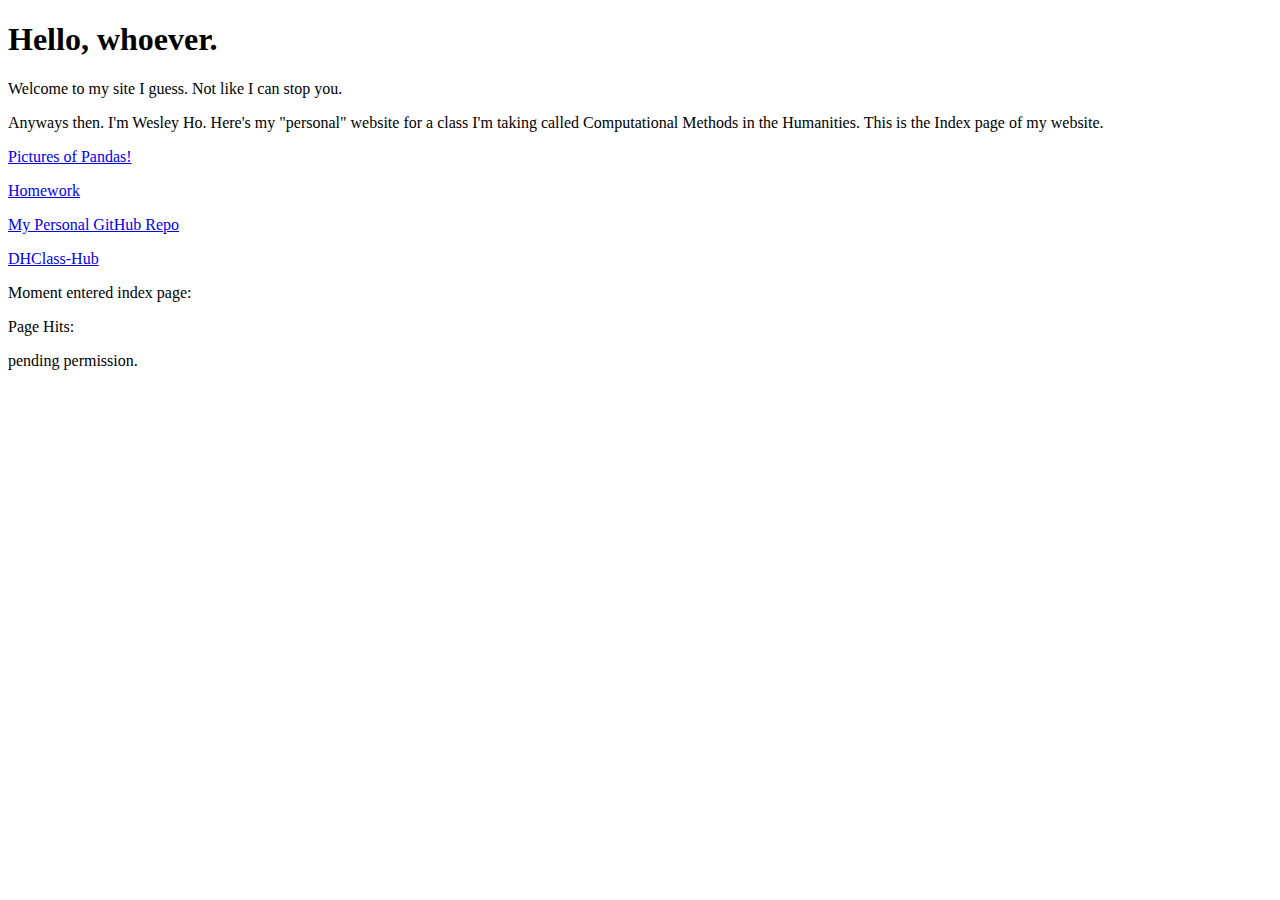
<file: Website/index.html>
<!DOCTYPE html>
<html xmlns="http://www.w3.org/1999/xhtml">
	<head>
		<title>weh56</title>
		<meta charset="UTF-8" />
		<meta name="Wesley Ho" content="Index page (Home page?)" />
		<!--#include virtual="icon.html" -->
	</head>
	<!-- Excuse you. Who are you? Why are you looking through my code?? -->
	<!-- Stop. Unless you're Professor Bondar, a TA or a future student I guess.... -->
	<body>
		<h1>Hello, whoever.</h1>
		<p style="background-color:rgb(255, 255, 255)">Welcome to my site I guess. Not like I can
			stop you.</p>
		<p> Anyways then. I'm Wesley Ho. Here's my "personal" website for a class I'm taking called
			Computational Methods in the Humanities. This is the Index page of my website.</p>
		<p><a href="pandas.html">Pictures of Pandas!</a></p>
		<p><a href="homework/homeworkList.html">Homework</a></p>
		<p>
			<a href="https://github.com/Blangzo/wes_repo">My Personal GitHub Repo</a></p>
		<p><a href="https://github.com/ebeshero/DHClass-Hub">DHClass-Hub</a></p>
		<p> Moment entered index page: </p>
		<!--#echo var="DATE_LOCAL" -->
		<p>Page Hits:</p><p>pending permission.</p>
		<!-- hitwebcounter Code START -->
		<!-- <a href="http://www.hitwebcounter.com" target="_blank"> -->
		<!-- <img src="http://hitwebcounter.com/counter/counter.php?page=6785074&style=0038&nbdigits=5&type=page&initCount=0" title="" Alt=""   border="0" >
		</a>-->
		<!-- hitwebcounter.com -->
	</body>
</html>
</file>
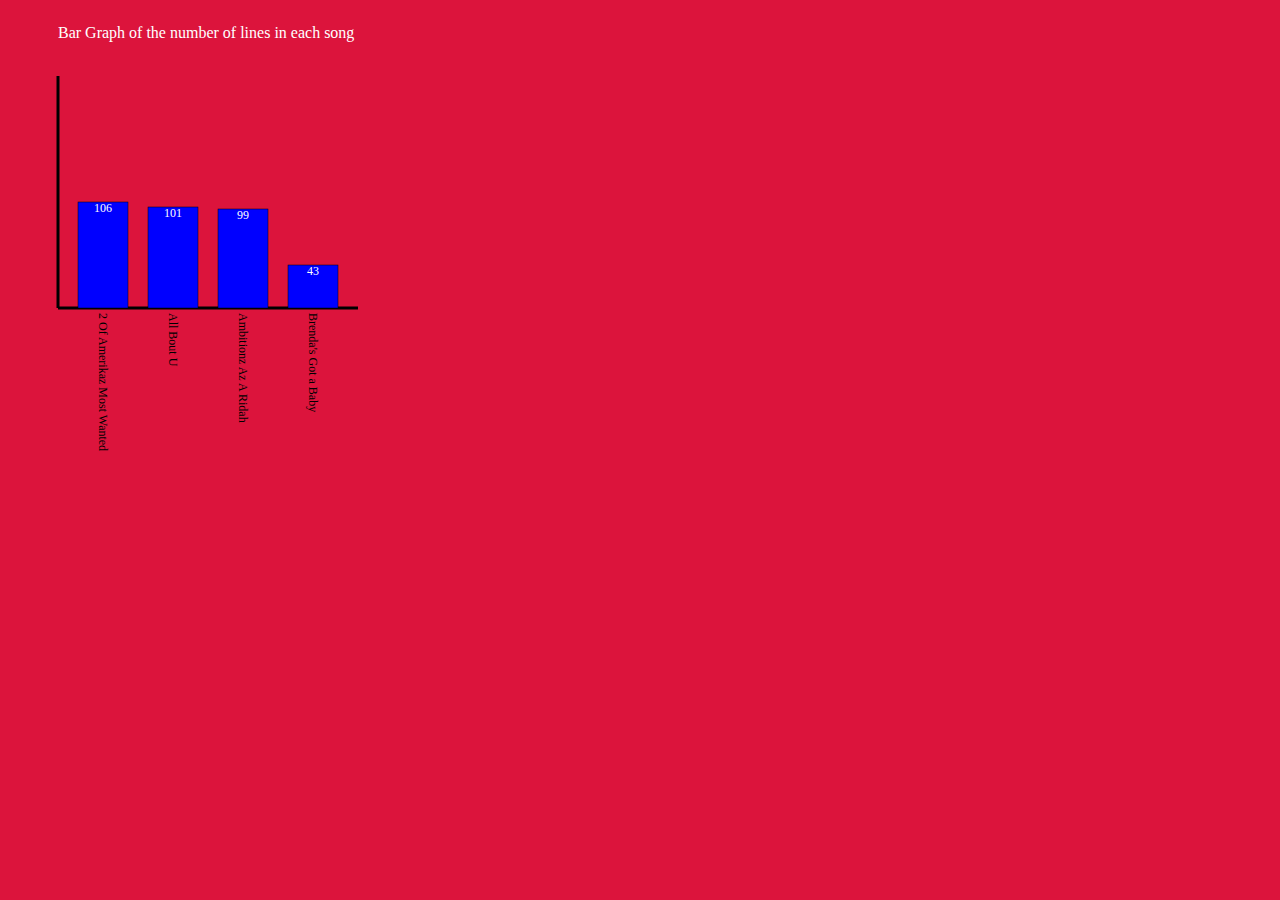
<file: svg exercise 4/TupacToSVGBarGraph.html>
<?xml version="1.0" encoding="UTF-8"?>
<html xmlns="http://www.w3.org/2000/svg">
   <head>
      <link rel="stylesheet" type="text/css" href="TupacToSVGBarGraph.css"/>
   </head>
   <body>
      <svg width="500" height="500" viewBox="0 0 500 500">
         <g transform="translate(50 300)">
            <text x="0" y="-270" fill="white">Bar Graph of the number of lines in each song</text>
            <line x1="0"
                  y1="0"
                  x2="300"
                  y2="0"
                  stroke-width="3"
                  stroke="black"/>
            <line x1="0"
                  y1="0"
                  x2="0"
                  y2="-232"
                  stroke-width="3"
                  stroke="black"/>
            <text x="45"
                  y="5"
                  text-anchor="start"
                  style="writing-mode: tb;"
                  font-size="12px">2 Of Amerikaz Most Wanted</text>
            <rect x="20"
                  y="-106"
                  stroke="black"
                  stroke-width=".5"
                  fill="blue"
                  width="50"
                  height="106"/>
            <text x="45"
                  y="-96"
                  text-anchor="middle"
                  font-size="12px"
                  fill="white">106</text>
            <text x="115"
                  y="5"
                  text-anchor="start"
                  style="writing-mode: tb;"
                  font-size="12px">All Bout U</text>
            <rect x="90"
                  y="-101"
                  stroke="black"
                  stroke-width=".5"
                  fill="blue"
                  width="50"
                  height="101"/>
            <text x="115"
                  y="-91"
                  text-anchor="middle"
                  font-size="12px"
                  fill="white">101</text>
            <text x="185"
                  y="5"
                  text-anchor="start"
                  style="writing-mode: tb;"
                  font-size="12px">Ambitionz Az A Ridah</text>
            <rect x="160"
                  y="-99"
                  stroke="black"
                  stroke-width=".5"
                  fill="blue"
                  width="50"
                  height="99"/>
            <text x="185"
                  y="-89"
                  text-anchor="middle"
                  font-size="12px"
                  fill="white">99</text>
            <text x="255"
                  y="5"
                  text-anchor="start"
                  style="writing-mode: tb;"
                  font-size="12px">Brenda's Got a Baby</text>
            <rect x="230"
                  y="-43"
                  stroke="black"
                  stroke-width=".5"
                  fill="blue"
                  width="50"
                  height="43"/>
            <text x="255"
                  y="-33"
                  text-anchor="middle"
                  font-size="12px"
                  fill="white">43</text>
         </g>
      </svg>
   </body>
</html>
</file>
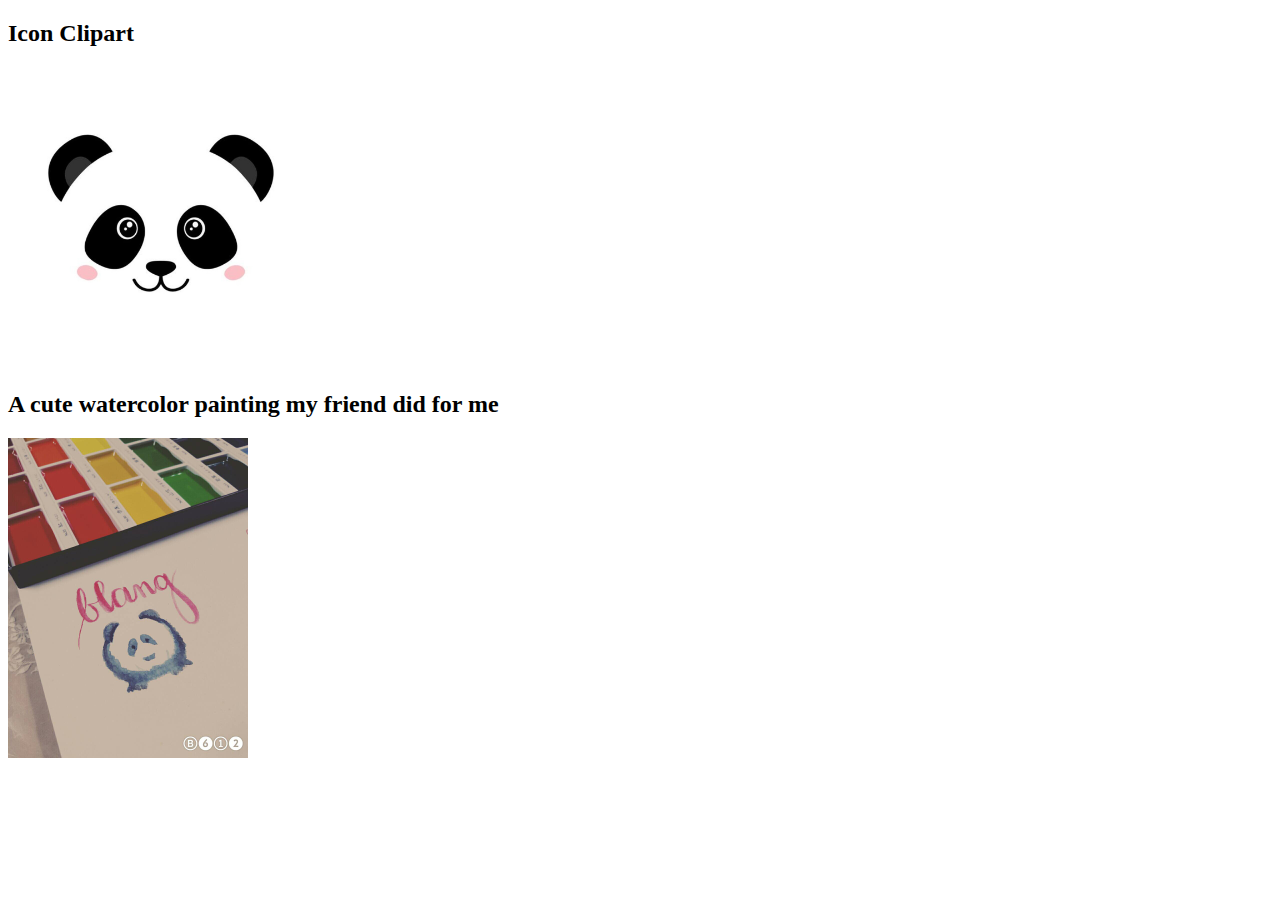
<file: Website/pandas.html>
<!DOCTYPE html>
<html xmlns="http://www.w3.org/1999/xhtml">
	<head>
		<title>Pandas!!</title>
		<meta charset="UTF-8" />
		<meta name="viewport" content="width=device-width, initial-scale=1.0" />
		<link rel="stylesheet" type="text/css" href="panda.css"/>
		<!--#include virtual="icon.html" -->
	</head>
	<body>
		<h2>Icon Clipart</h2>
		<img src="cute clipart.jpg" alt="Cute Clipart" style="width:300px;heigh:300px;"></img>
		<h2>A cute watercolor painting my friend did for me</h2>
		<img src="blang panda.jpg" alt="Panda Watercolor Painting"
		     style="width:240px;height:320px;"></img>
		<p></p>
		<!--#include virtual="indexButton.html" -->
	</body>
</html>
</file>
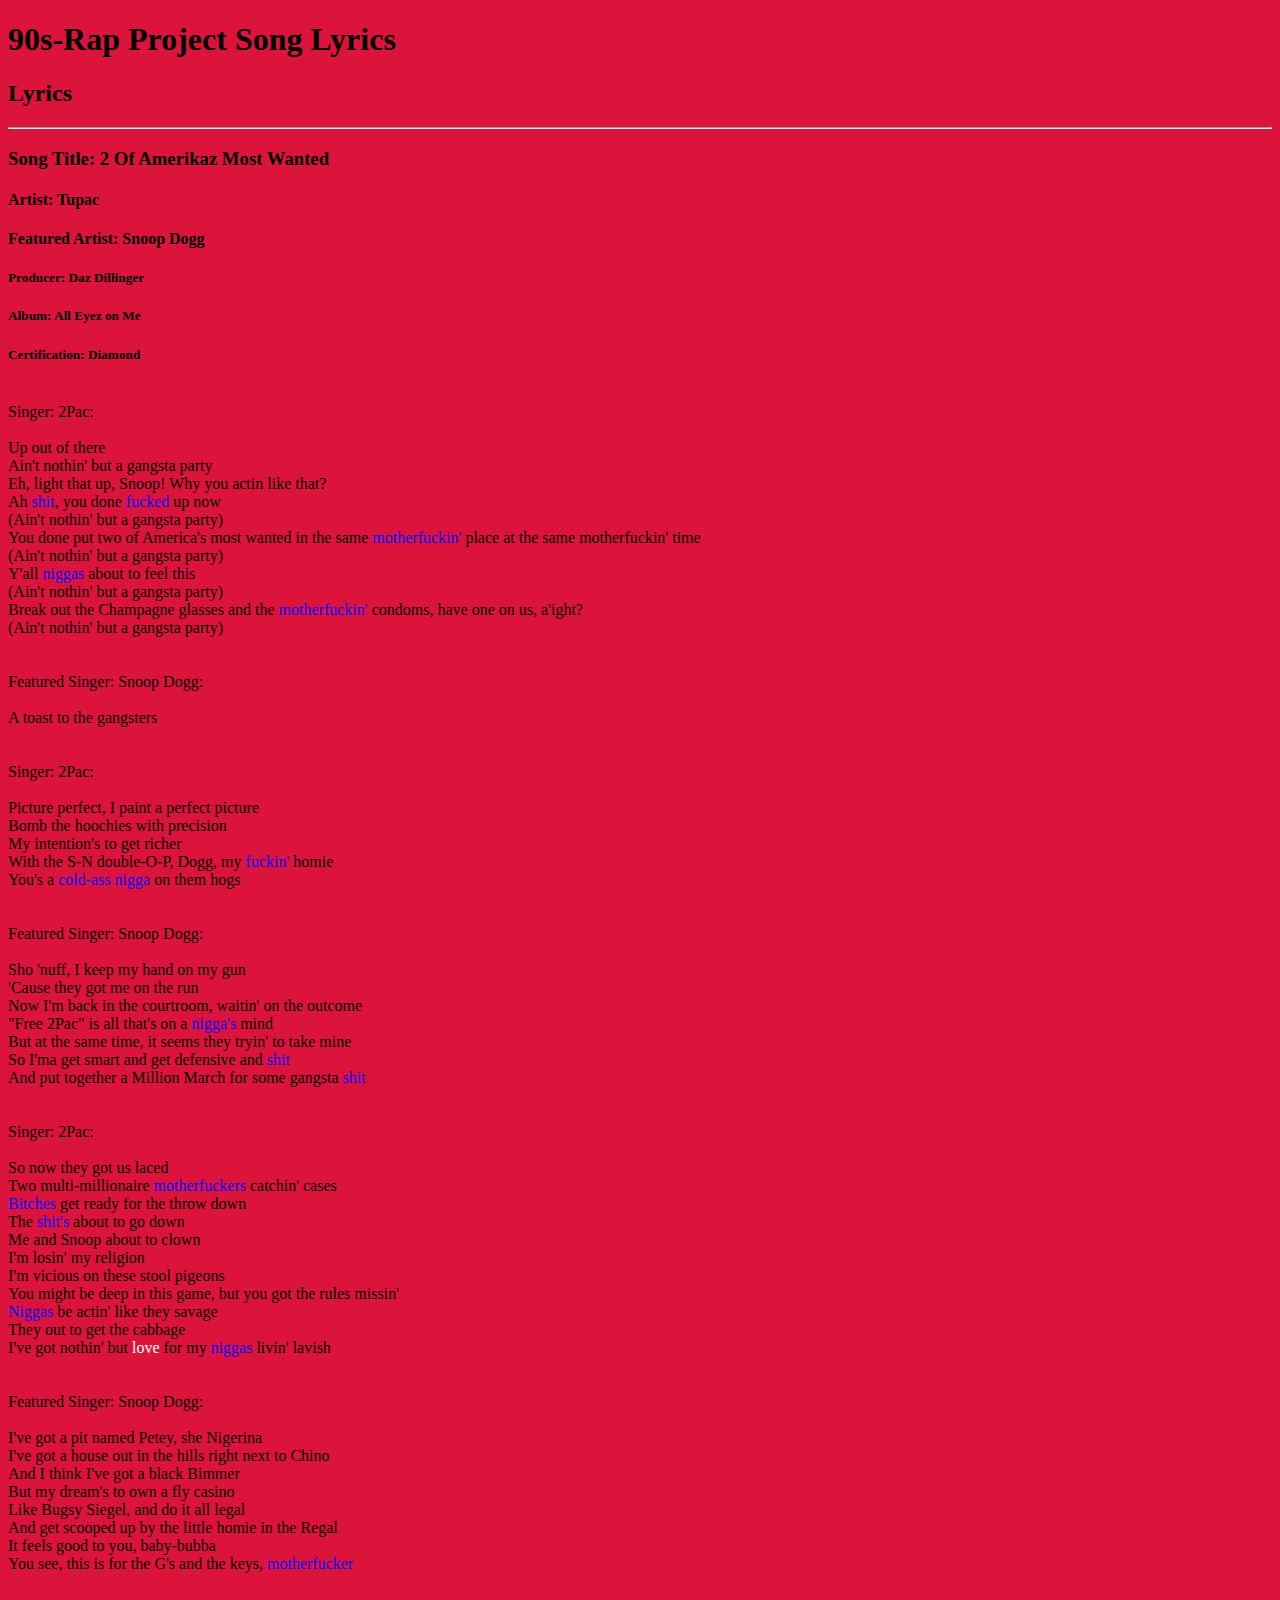
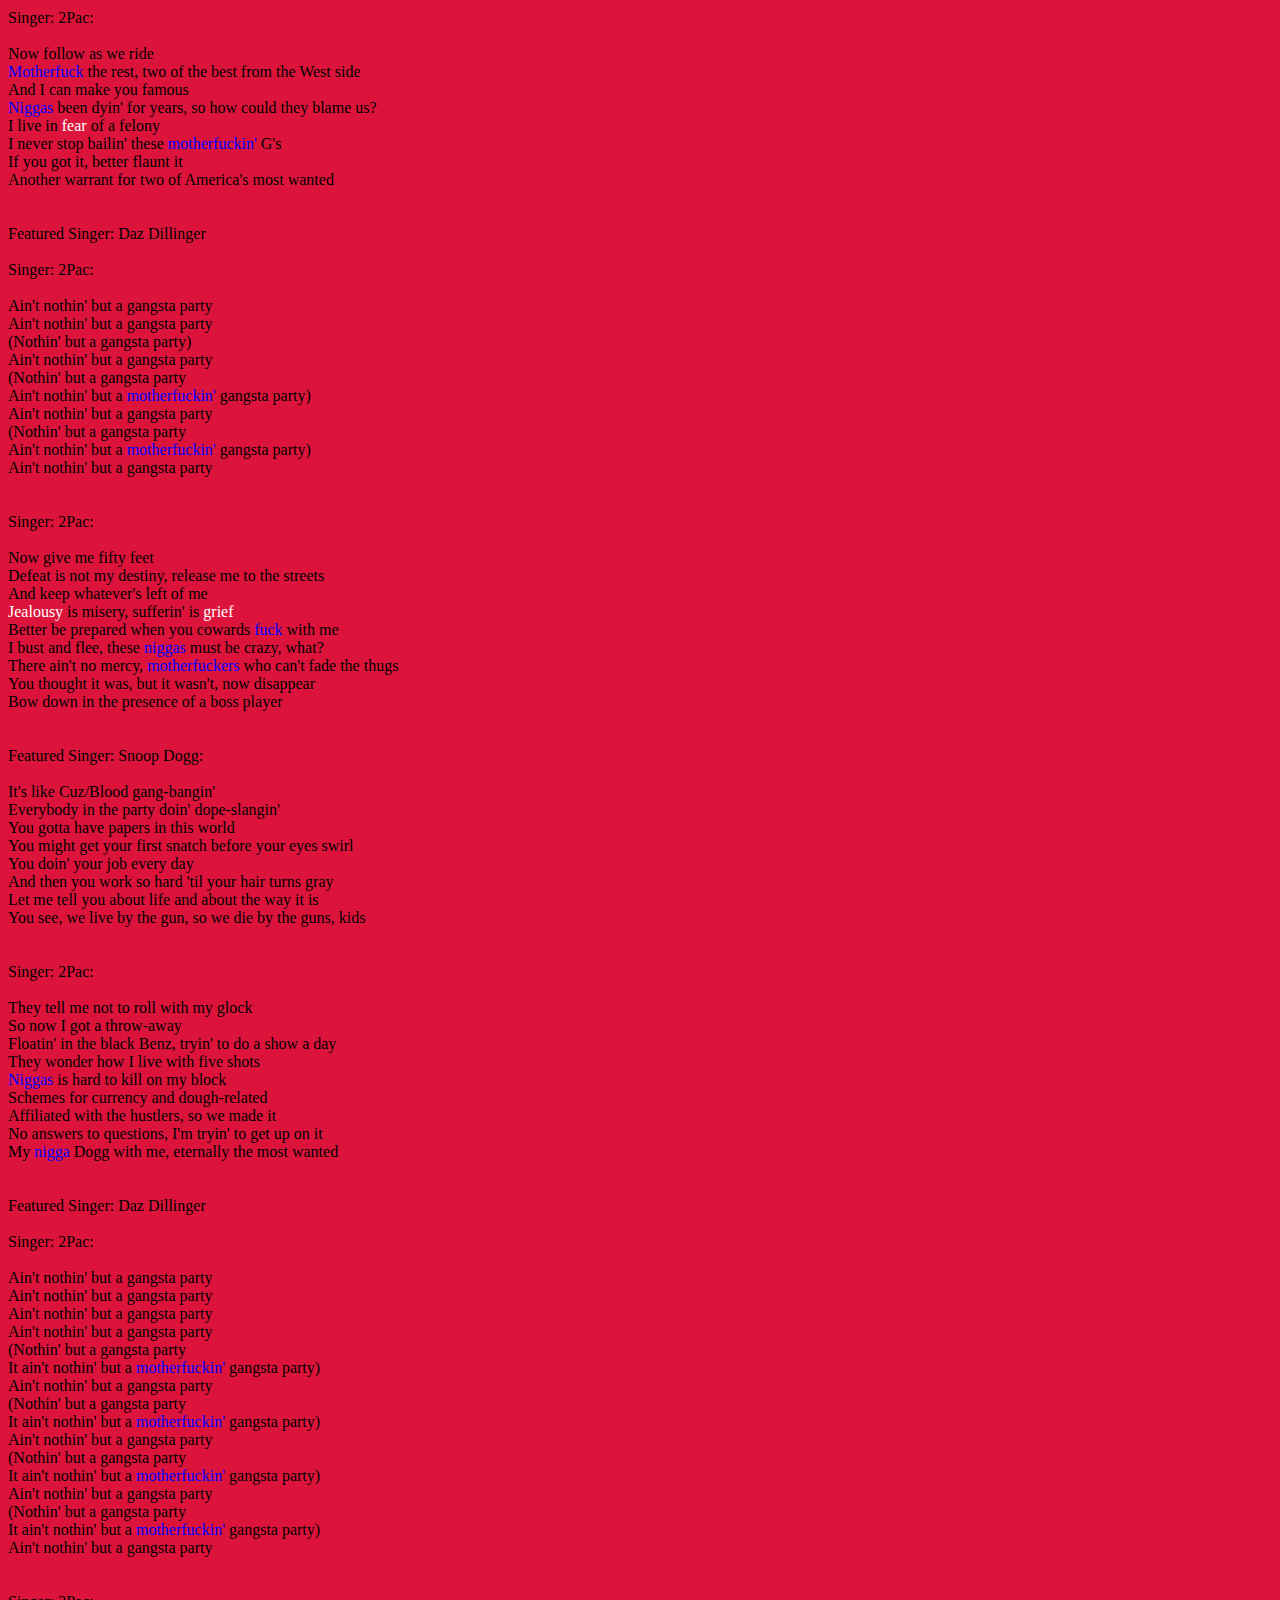
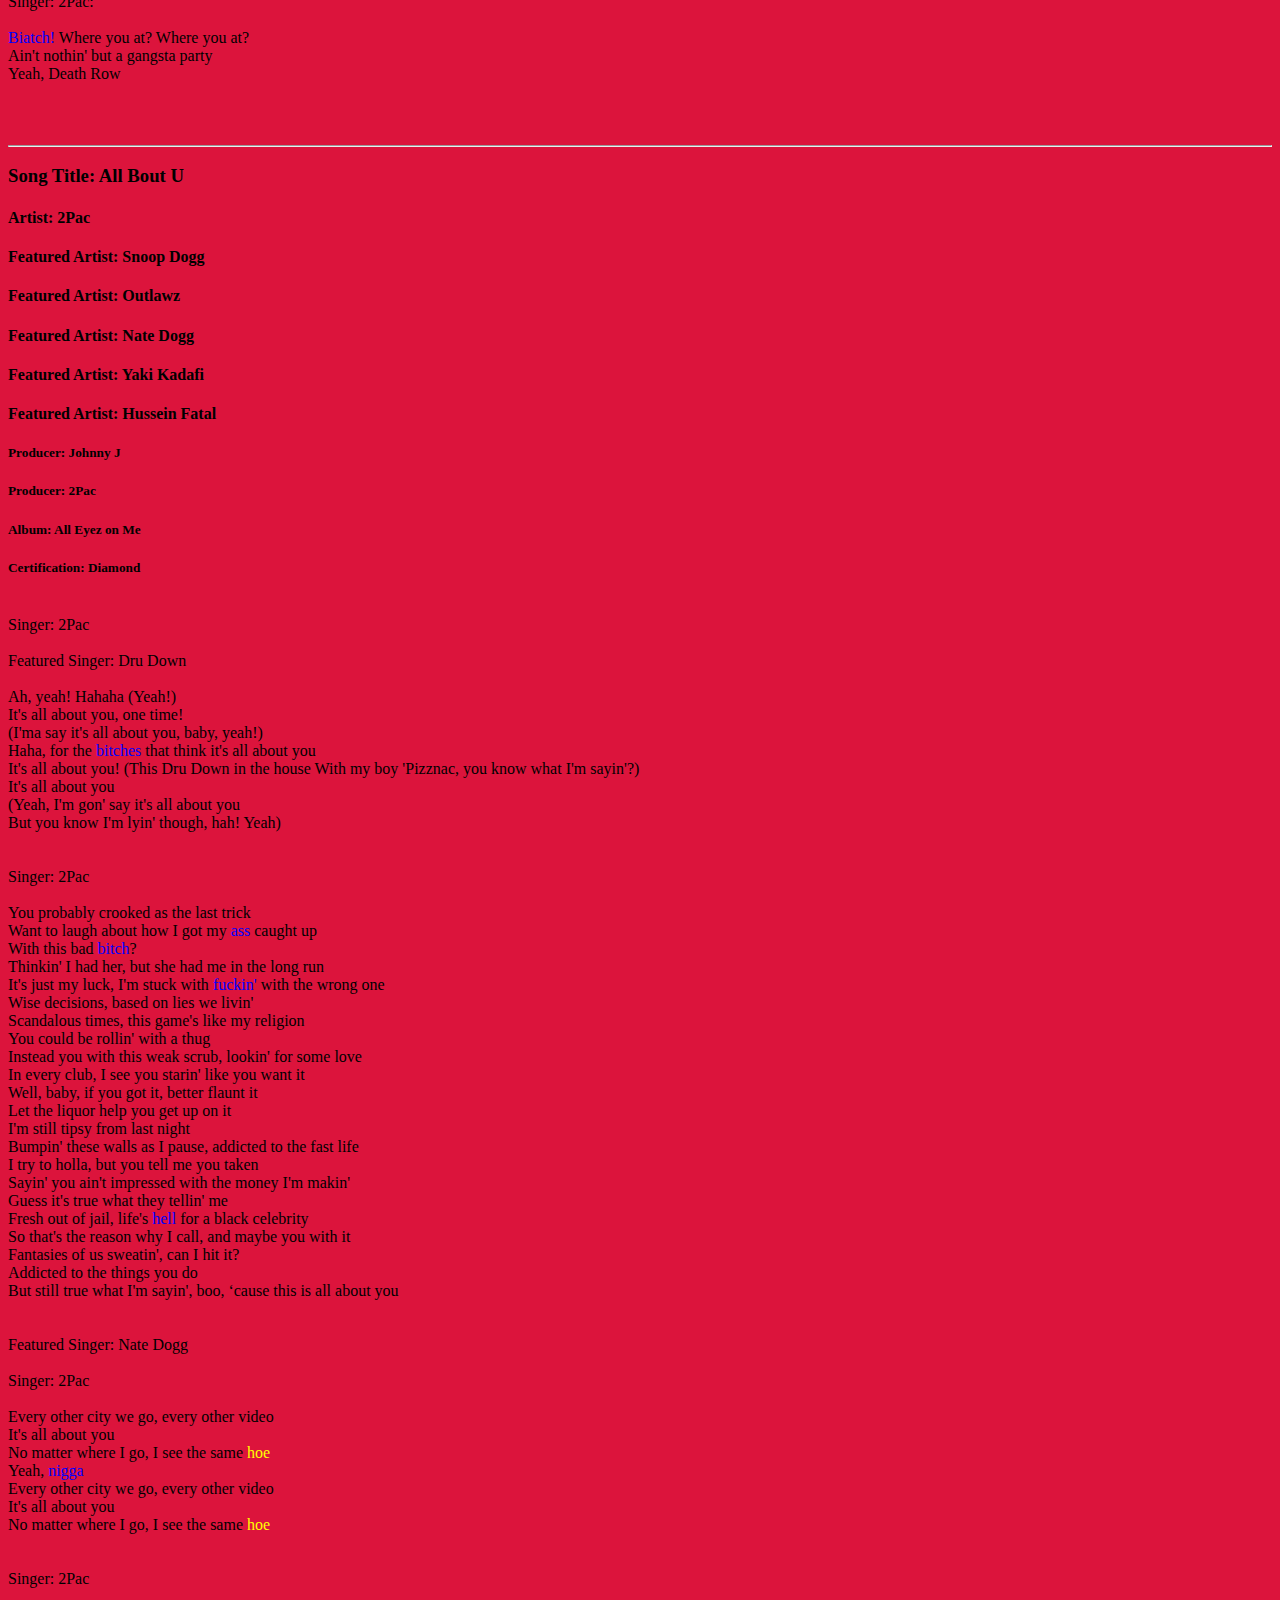
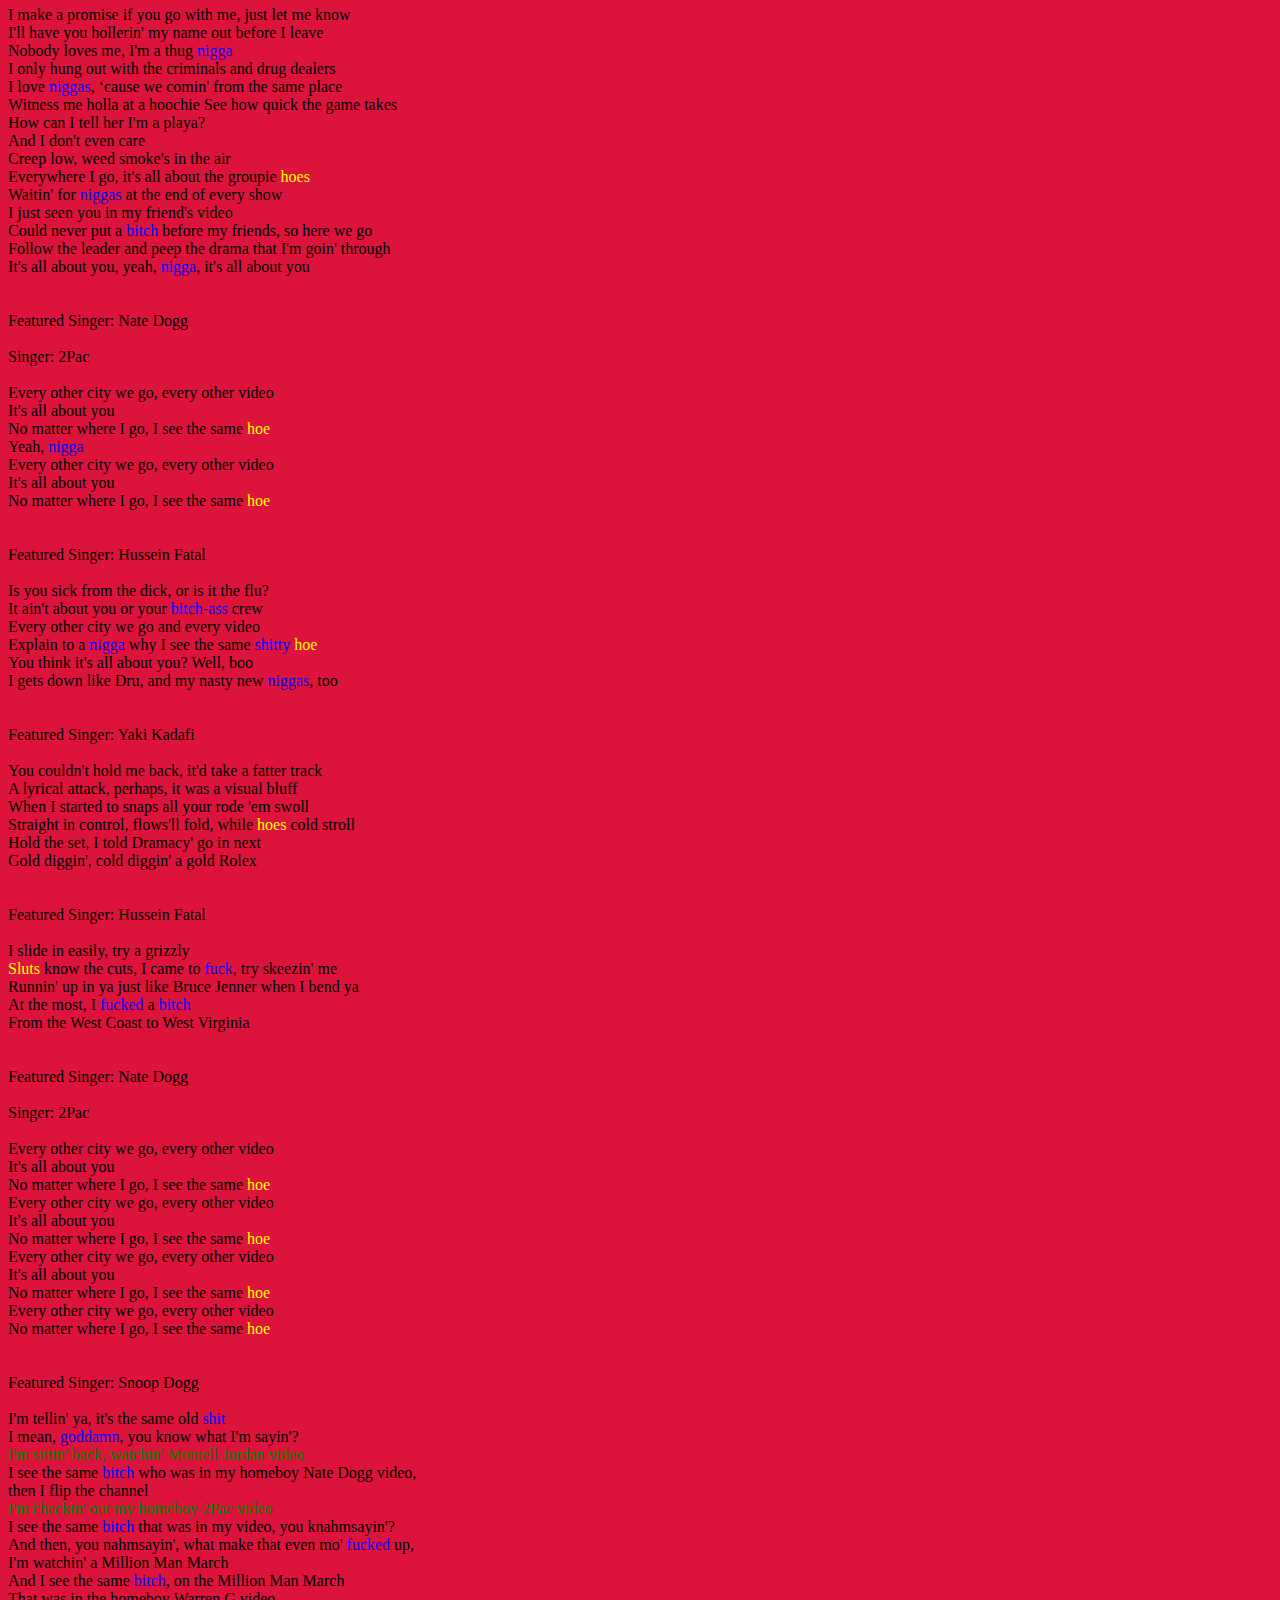
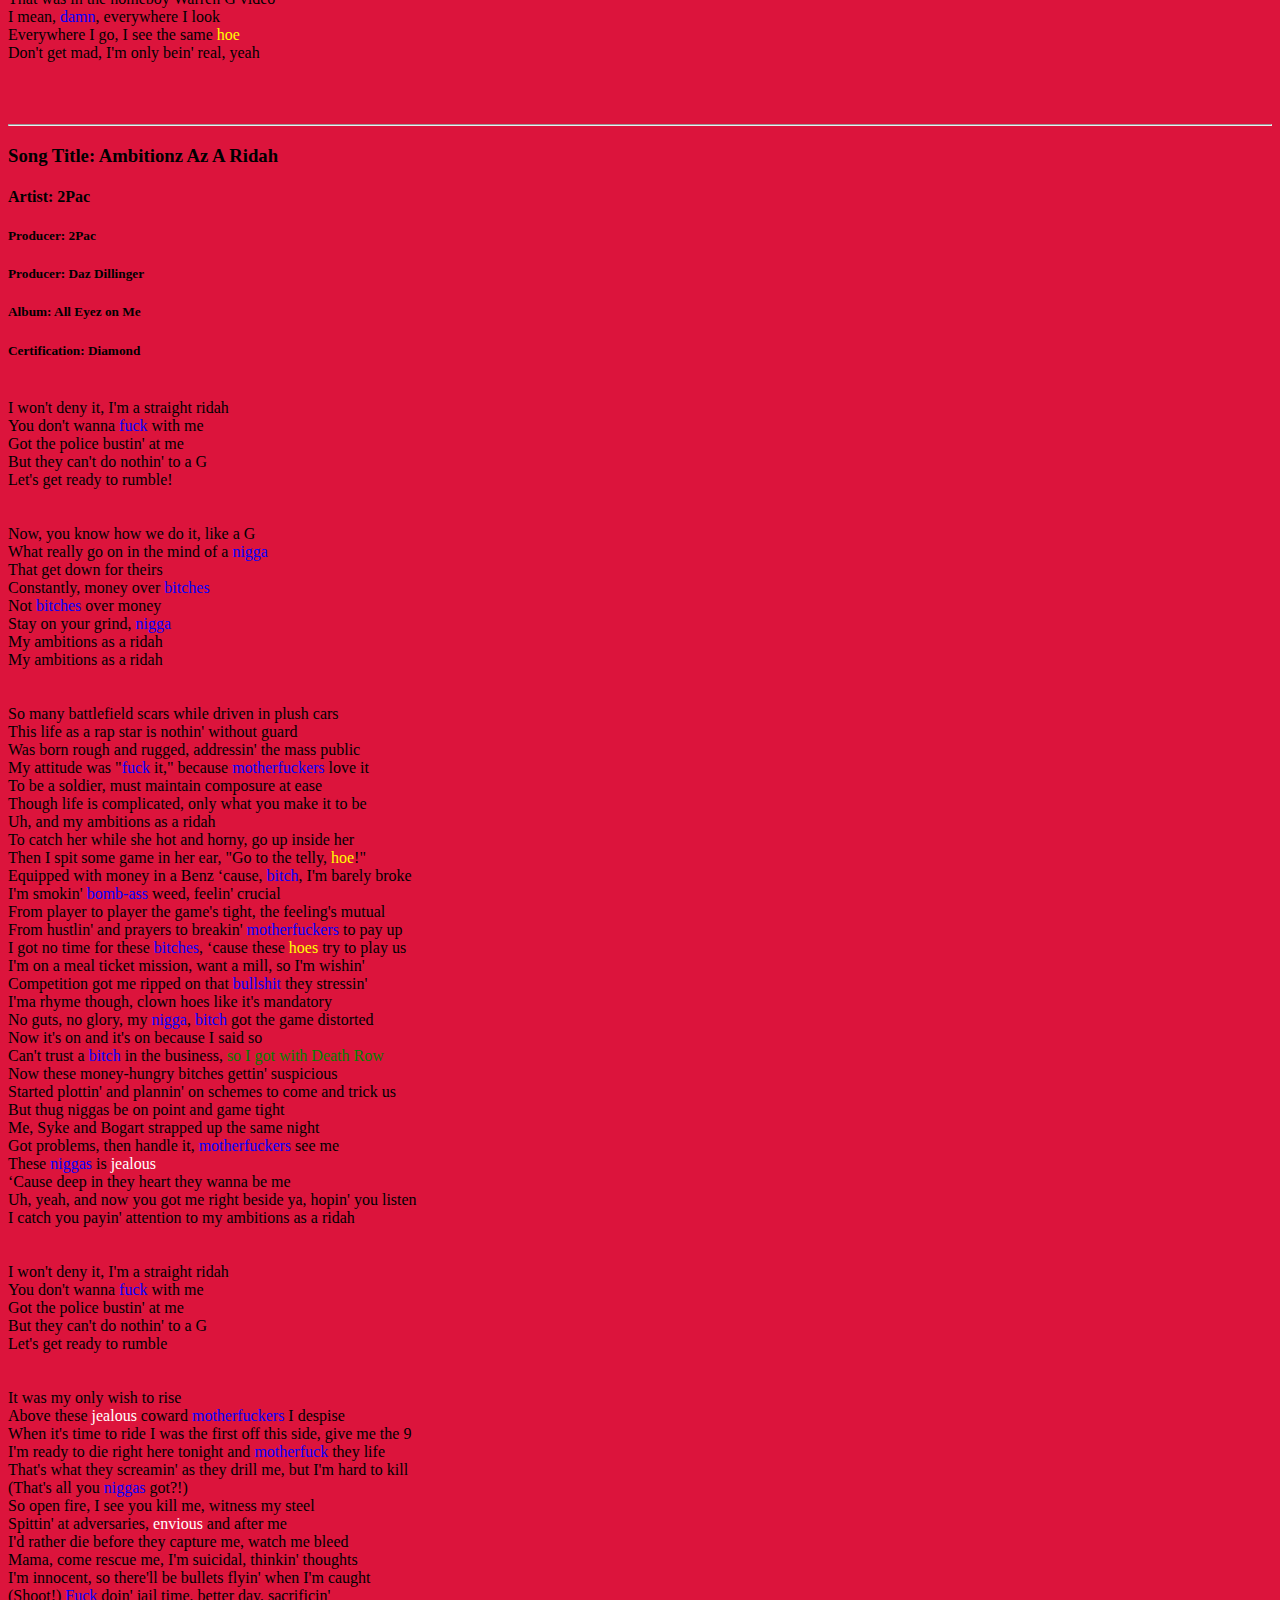
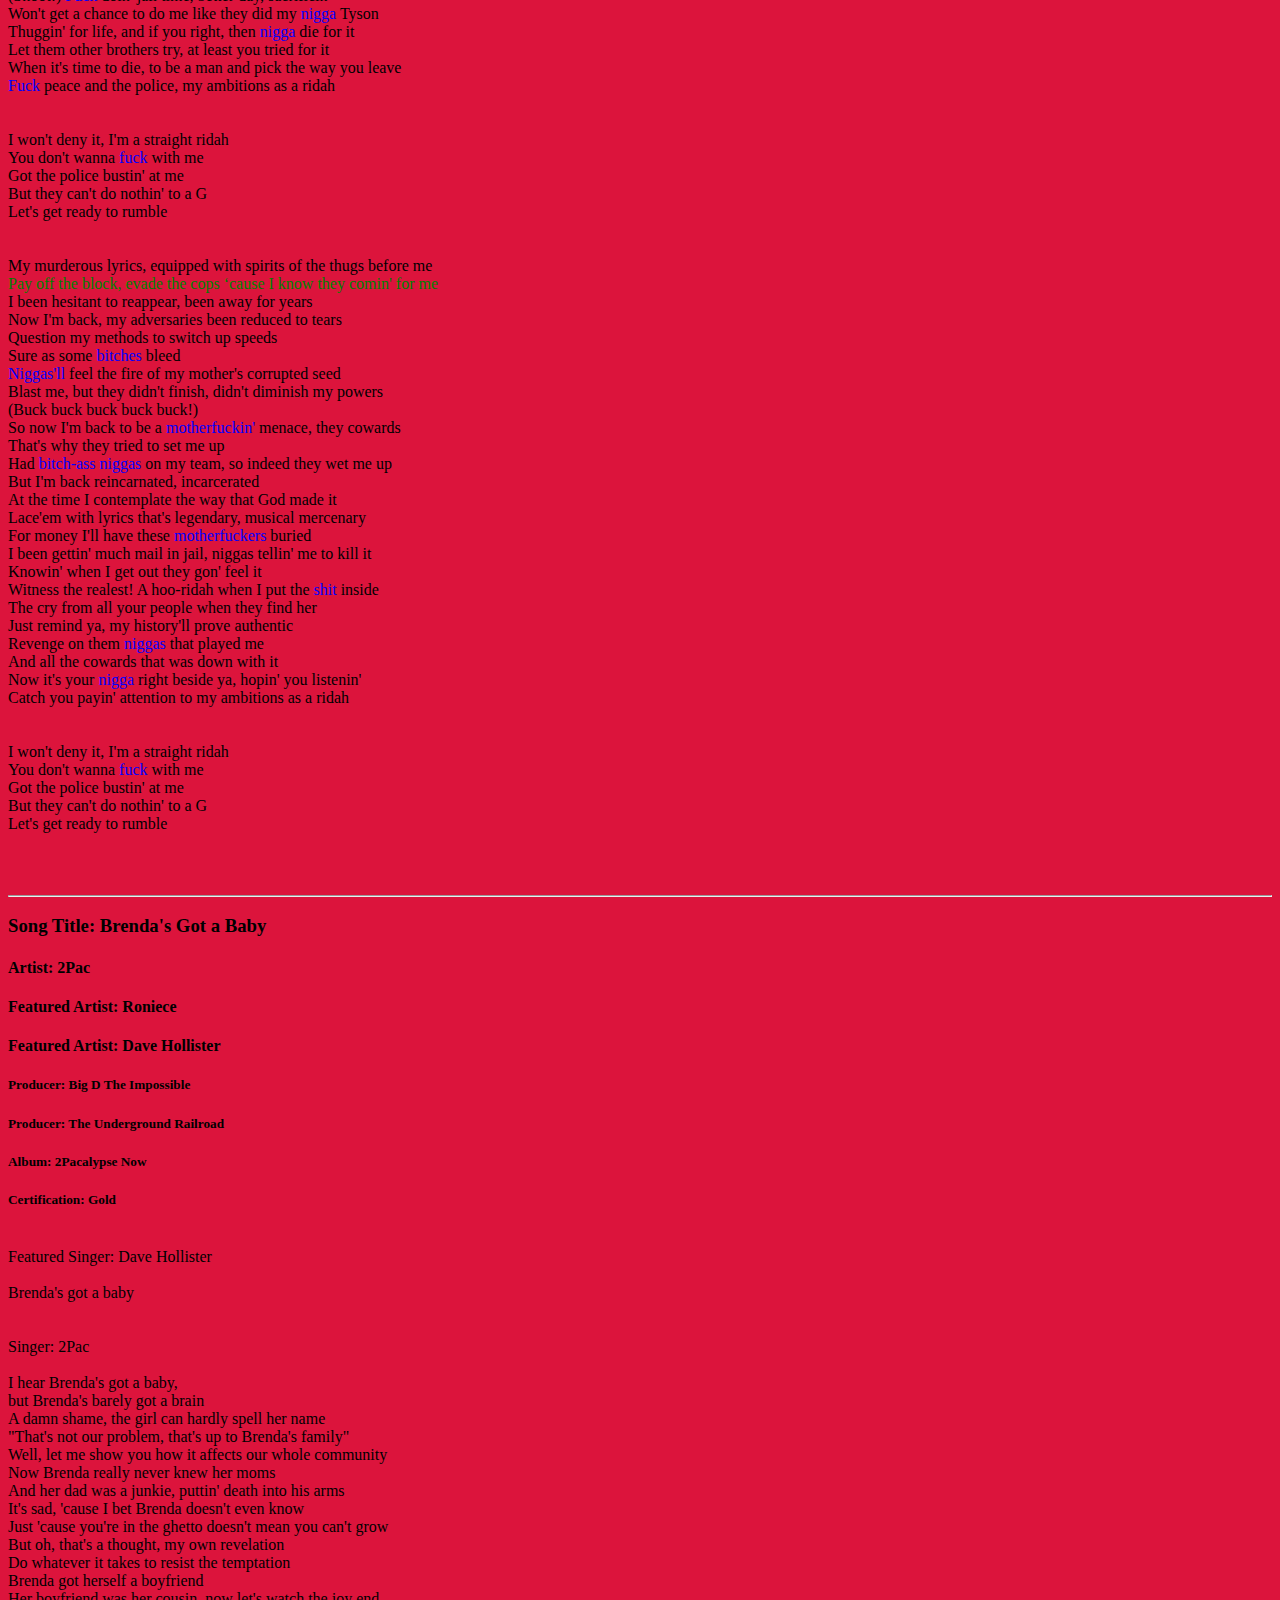
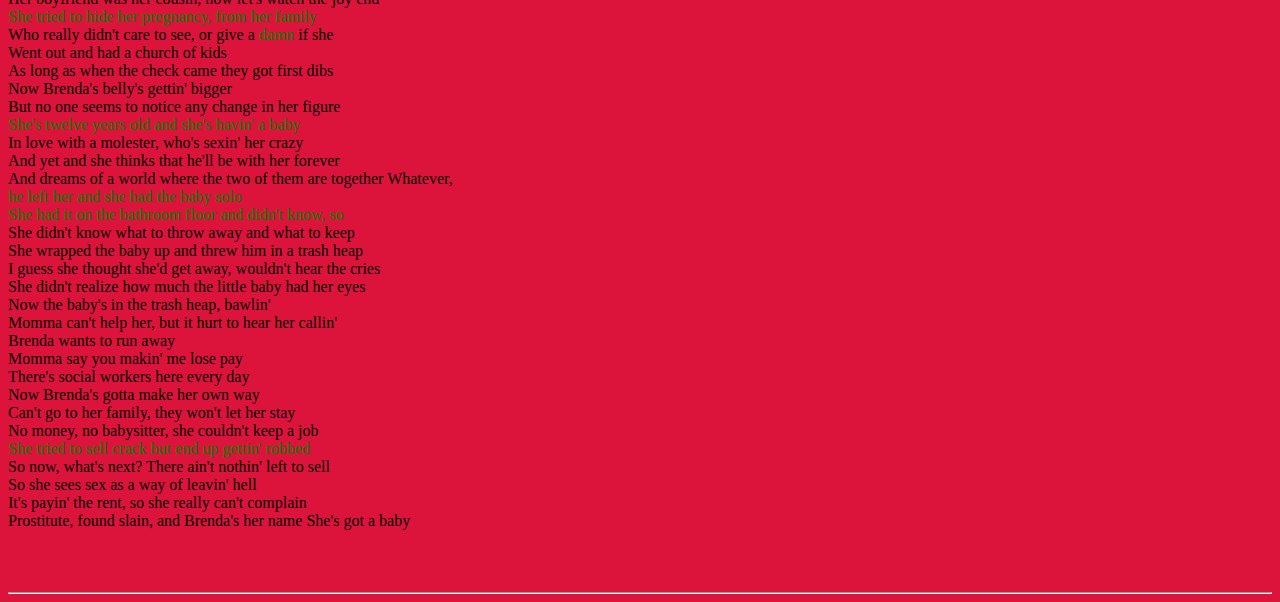
<file: XSLT7/Ho_11-3_XSLT7.html>
<!DOCTYPE html
  SYSTEM "about:legacy-compat">
<html xmlns="http://www.w3.org/1999/xhtml">
   <link rel="stylesheet" type="text/css" href="Ho_11-3_XSLT7.css" />
   <head>
      <meta http-equiv="Content-Type" content="text/html; charset=utf-8" />
      <title>90s-Rap Project Song Lyrics</title>
   </head>
   <body>
      <h1>90s-Rap Project Song Lyrics</h1>
      <h2>Lyrics</h2>
      <hr />
      <div id="main">
         <h3>Song Title: 2 Of Amerikaz Most Wanted</h3>
         <h4>Artist: Tupac</h4>
         <h4>Featured Artist: Snoop Dogg</h4>
         <h5>Producer: Daz Dillinger</h5>
         <h5>Album: All Eyez on Me</h5>
         <h5>Certification: Diamond</h5><br />Singer: 2Pac:<br /><br />Up out of there<br />Ain't nothin' but a gangsta party<br />Eh, light that up, Snoop! Why you actin like that?<br />Ah <span class="profanity">shit</span>, you done <span class="profanity">fucked</span> up now<br />(Ain't nothin' but a gangsta party)<br />You done put two of America's most wanted in the same <span class="profanity">motherfuckin'</span> place at the same motherfuckin' time<br />(Ain't nothin' but a gangsta party)<br />Y'all <span class="profanity">niggas</span> about to feel this<br />(Ain't nothin' but a gangsta party)<br />Break out the Champagne glasses and the <span class="profanity">motherfuckin'</span> condoms, have one on us, a'ight?<br />(Ain't nothin' but a gangsta party)<br /><br /><br />Featured Singer: Snoop Dogg:<br /><br /> A toast to the gangsters<br /><br /><br />Singer: 2Pac:<br /><br />Picture perfect, I paint a perfect picture<br />Bomb the hoochies with precision<br />My intention's to get richer<br />With the S-N double-O-P, Dogg, my <span class="profanity">fuckin'</span>
         homie<br />You's a <span class="profanity">cold-ass nigga</span> on them hogs<br /><br /><br />Featured Singer: Snoop Dogg:<br /><br />Sho 'nuff, I keep my hand on my gun<br />'Cause they got me on the run<br />Now I'm back in the courtroom, waitin' on the outcome<br />"Free 2Pac" is all that's on a <span class="profanity">nigga's</span>
         mind<br />But at the same time, it seems they tryin' to take mine<br />So I'ma get smart and get defensive and <span class="profanity">shit</span><br />And put together a Million March for some gangsta <span class="profanity">shit</span><br /><br /><br />Singer: 2Pac:<br /><br />So now they got us laced<br />Two multi-millionaire <span class="profanity">motherfuckers</span> catchin'
         cases<br /><span class="profanity">Bitches</span> get ready for the throw down<br />The <span class="profanity">shit's</span> about to go down<br />Me and Snoop about to clown<br />I'm losin' my religion<br />I'm vicious on these stool pigeons<br />You might be deep in this game, but you got the rules missin'<br /><span class="profanity">Niggas</span> be actin' like they savage<br />They out to get the cabbage<br />I've got nothin' but <span class="emotion">love</span> for my <span class="profanity">niggas</span> livin' lavish<br /><br /><br />Featured Singer: Snoop Dogg:<br /><br />I've got a pit named Petey, she Nigerina<br />I've got a house out in the hills right next to Chino<br />And I think I've got a black Bimmer <br />But my dream's to own a fly casino<br />Like Bugsy Siegel, and do it all legal<br />And get scooped up by the little homie in the Regal<br />It feels good to you, baby-bubba<br />You see, this is for the G's and the keys, <span class="profanity">motherfucker</span><br /><br /><br />Singer: 2Pac:<br /><br />Now follow as we ride<br /><span class="profanity">Motherfuck</span> the rest, two of the best from the
         West side<br />And I can make you famous<br /><span class="profanity">Niggas</span> been dyin' for years, so how could they
         blame us?<br />I live in <span class="emotion">fear</span> of a felony<br />I never stop bailin' these <span class="profanity">motherfuckin'</span>
         G's<br />If you got it, better flaunt it<br />Another warrant for two of America's most wanted<br /><br /><br />Featured Singer: Daz Dillinger<br /><br />Singer: 2Pac:<br /><br />Ain't nothin' but a gangsta party<br />Ain't nothin' but a gangsta party<br />(Nothin' but a gangsta party)<br />Ain't nothin' but a gangsta party<br />(Nothin' but a gangsta party<br />Ain't nothin' but a <span class="profanity">motherfuckin'</span> gangsta
         party)<br />Ain't nothin' but a gangsta party<br />(Nothin' but a gangsta party<br />Ain't nothin' but a <span class="profanity">motherfuckin'</span> gangsta
         party)<br />Ain't nothin' but a gangsta party<br /><br /><br />Singer: 2Pac:<br /><br />Now give me fifty feet<br />Defeat is not my destiny, release me to the streets<br />And keep whatever's left of me<br /><span class="emotion">Jealousy</span> is misery, sufferin' is <span class="emotion">grief</span><br />Better be prepared when you cowards <span class="profanity">fuck</span> with
         me<br />I bust and flee, these <span class="profanity">niggas</span> must be crazy,
         what?<br />There ain't no mercy, <span class="profanity">motherfuckers</span> who can't
         fade the thugs<br />You thought it was, but it wasn't, now disappear<br />Bow down in the presence of a boss player<br /><br /><br />Featured Singer: Snoop Dogg:<br /><br />It's like Cuz/Blood gang-bangin'<br />Everybody in the party doin' dope-slangin'<br />You gotta have papers in this world<br />You might get your first snatch before your eyes swirl<br />You doin' your job every day<br />And then you work so hard 'til your hair turns gray<br />Let me tell you about life and about the way it is<br />You see, we live by the gun, so we die by the guns, kids<br /><br /><br />Singer: 2Pac:<br /><br />They tell me not to roll with my glock<br />So now I got a throw-away<br />Floatin' in the black Benz, tryin' to do a show a day<br />They wonder how I live with five shots<br /><span class="profanity">Niggas</span> is hard to kill on my block<br />Schemes for currency and dough-related<br />Affiliated with the hustlers, so we made it<br />No answers to questions, I'm tryin' to get up on it<br />My <span class="profanity">nigga</span> Dogg with me, eternally the most
         wanted<br /><br /><br />Featured Singer: Daz Dillinger<br /><br />Singer: 2Pac:<br /><br />Ain't nothin' but a gangsta party<br />Ain't nothin' but a gangsta party<br />Ain't nothin' but a gangsta party<br />Ain't nothin' but a gangsta party<br />(Nothin' but a gangsta party<br />It ain't nothin' but a <span class="profanity">motherfuckin'</span> gangsta
         party)<br />Ain't nothin' but a gangsta party<br />(Nothin' but a gangsta party<br />It ain't nothin' but a <span class="profanity">motherfuckin'</span> gangsta
         party)<br />Ain't nothin' but a gangsta party<br />(Nothin' but a gangsta party<br />It ain't nothin' but a <span class="profanity">motherfuckin'</span> gangsta
         party)<br />Ain't nothin' but a gangsta party<br />(Nothin' but a gangsta party<br />It ain't nothin' but a<span class="profanity"> motherfuckin'</span> gangsta
         party)<br />Ain't nothin' but a gangsta party<br /><br /><br />Singer: 2Pac:<br /><br /><span class="profanity">Biatch!</span> Where you at? Where you at?<br />Ain't nothin' but a gangsta party<br />Yeah, Death Row<br /><br /><br /><br /><hr />
         <h3>Song Title: All Bout U</h3>
         <h4>Artist: 2Pac</h4>
         <h4>Featured Artist: Snoop Dogg</h4>
         <h4>Featured Artist: Outlawz</h4>
         <h4>Featured Artist: Nate Dogg</h4>
         <h4>Featured Artist: Yaki Kadafi</h4>
         <h4>Featured Artist: Hussein Fatal</h4>
         <h5>Producer: Johnny J</h5>
         <h5>Producer: 2Pac</h5>
         <h5>Album: All Eyez on Me</h5>
         <h5>Certification: Diamond</h5><br />Singer: 2Pac<br /><br />Featured Singer: Dru Down<br /><br />Ah, yeah! Hahaha (Yeah!)<br />It's all about you, one time!<br />(I'ma say it's all about you, baby, yeah!)<br />Haha, for the <span class="profanity">bitches</span> that think it's all about
         you<br />It's all about you! (This Dru Down in the house With my boy 'Pizznac, you know what
         I'm
         sayin'?)<br />It's all about you<br />(Yeah, I'm gon' say it's all about you<br />But you know I'm lyin' though, hah! Yeah)<br /><br /><br />Singer: 2Pac<br /><br />You probably crooked as the last trick<br />Want to laugh about how I got my <span class="profanity">ass</span> caught up<br />With this bad <span class="profanity">bitch</span>?<br />Thinkin' I had her, but she had me in the long run<br />It's just my luck, I'm stuck with <span class="profanity">fuckin'</span> with the wrong
         one<br />Wise decisions, based on lies we livin'<br />Scandalous times, this game's like my religion<br />You could be rollin' with a thug<br />Instead you with this weak scrub, lookin' for some love<br />In every club, I see you starin' like you want it<br />Well, baby, if you got it, better flaunt it<br />Let the liquor help you get up on it<br />I'm still tipsy from last night<br />Bumpin' these walls as I pause, addicted to the fast life<br />I try to holla, but you tell me you taken<br />Sayin' you ain't impressed with the money I'm makin'<br />Guess it's true what they tellin' me<br />Fresh out of jail, life's <span class="profanity">hell</span> for a black
         celebrity<br />So that's the reason why I call, and maybe you with it<br />Fantasies of us sweatin', can I hit it?<br />Addicted to the things you do<br />But still true what I'm sayin', boo, ‘cause this is all about you<br /><br /><br />Featured Singer: Nate Dogg<br /><br />Singer: 2Pac<br /><br />Every other city we go, every other video<br />It's all about you<br />No matter where I go, I see the same <span class="dt">hoe</span><br />Yeah, <span class="profanity">nigga</span><br />Every other city we go, every other video<br />It's all about you<br />No matter where I go, I see the same <span class="dt">hoe</span><br /><br /><br />Singer: 2Pac<br /><br />I make a promise if you go with me, just let me know<br />I'll have you hollerin' my name out before I leave<br />Nobody loves me, I'm a thug <span class="profanity">nigga</span><br />I only hung out with the criminals and drug dealers<br />I love <span class="profanity">niggas</span>, ‘cause we comin' from the same
         place<br />Witness me holla at a hoochie See how quick the game takes<br />How can I tell her I'm a playa?<br />And I don't even care<br />Creep low, weed smoke's in the air<br />Everywhere I go, it's all about the groupie <span class="dt">hoes</span><br />Waitin' for <span class="profanity">niggas</span> at the end of every show<br />I just seen you in my friend's video<br />Could never put a <span class="profanity">bitch</span> before my friends, so here we
         go<br />Follow the leader and peep the drama that I'm goin' through<br />It's all about you, yeah, <span class="profanity">nigga</span>, it's all about
         you<br /><br /><br />Featured Singer: Nate Dogg<br /><br />Singer: 2Pac<br /><br />Every other city we go, every other video<br />It's all about you<br />No matter where I go, I see the same <span class="dt">hoe</span><br />Yeah, <span class="profanity">nigga</span><br />Every other city we go, every other video<br />It's all about you<br />No matter where I go, I see the same <span class="dt">hoe</span><br /><br /><br />Featured Singer: Hussein Fatal<br /><br />Is you sick from the dick, or is it the flu?<br />It ain't about you or your <span class="profanity">bitch-ass</span> crew<br />Every other city we go and every video<br />Explain to a <span class="profanity">nigga</span> why I see the same <span class="profanity">shitty</span>
         <span class="dt">hoe</span><br />You think it's all about you? Well, boo<br />I gets down like Dru, and my nasty new <span class="profanity">niggas</span>, too<br /><br /><br />Featured Singer: Yaki Kadafi<br /><br />You couldn't hold me back, it'd take a fatter track<br />A lyrical attack, perhaps, it was a visual bluff<br />When I started to snaps all your rode 'em swoll<br />Straight in control, flows'll fold, while <span class="dt">hoes</span> cold
         stroll<br />Hold the set, I told Dramacy' go in next<br />Gold diggin', cold diggin' a gold Rolex<br /><br /><br />Featured Singer: Hussein Fatal<br /><br />I slide in easily, try a grizzly<br /><span class="dt">Sluts</span> know the cuts, I came to <span class="profanity">fuck</span>, try skeezin' me<br />Runnin' up in ya just like Bruce Jenner when I bend ya<br />At the most, I <span class="profanity">fucked</span> a <span class="profanity">bitch</span><br />From the West Coast to West Virginia<br /><br /><br />Featured Singer: Nate Dogg<br /><br />Singer: 2Pac<br /><br />Every other city we go, every other video<br />It's all about you<br />No matter where I go, I see the same <span class="dt">hoe</span><br />Every other city we go, every other video<br />It's all about you<br />No matter where I go, I see the same <span class="dt">hoe</span><br />Every other city we go, every other video<br />It's all about you<br />No matter where I go, I see the same <span class="dt">hoe</span><br />Every other city we go, every other video<br />No matter where I go, I see the same <span class="dt">hoe</span><br /><br /><br />Featured Singer: Snoop Dogg<br /><br />I'm tellin' ya, it's the same old <span class="profanity">shit</span><br />I mean, <span class="profanity">goddamn</span>, you know what I'm sayin'?<br /><span class="lifeEvent">I'm sittin' back, watchin' Montell Jordan video</span><br />I see the same <span class="profanity">bitch</span> who was in my homeboy Nate Dogg
         video,<br />then I flip the channel<br /><span class="lifeEvent">I'm checkin' out my homeboy 2Pac video</span><br />I see the same <span class="profanity">bitch</span> that was in my video, you
         knahmsayin'?<br />And then, you nahmsayin', what make that even mo' <span class="profanity">fucked</span>
         up,<br />I'm watchin' a Million Man March<br />And I see the same <span class="profanity">bitch</span>, on the Million Man March<br />That was in the homeboy Warren G video<br />I mean, <span class="profanity">damn</span>, everywhere I look<br />Everywhere I go, I see the same <span class="dt">hoe</span><br />Don't get mad, I'm only bein' real, yeah<br /><br /><br /><br /><hr />
         <h3>Song Title: Ambitionz Az A Ridah</h3>
         <h4>Artist: 2Pac</h4>
         <h5>Producer: 2Pac</h5>
         <h5>Producer: Daz Dillinger</h5>
         <h5>Album: All Eyez on Me</h5>
         <h5>Certification: Diamond</h5><br />I won't deny it, I'm a straight ridah<br />You don't wanna <span class="profanity">fuck</span> with me<br />Got the police bustin' at me<br />But they can't do nothin' to a G<br />Let's get ready to rumble!<br /><br /><br />Now, you know how we do it, like a G<br />What really go on in the mind of a <span class="profanity">nigga</span><br />That get down for theirs<br />Constantly, money over <span class="profanity">bitches</span><br />Not <span class="profanity">bitches</span> over money<br />Stay on your grind, <span class="profanity">nigga</span><br />My ambitions as a ridah<br />My ambitions as a ridah<br /><br /><br />So many battlefield scars while driven in plush cars<br />This life as a rap star is nothin' without guard<br />Was born rough and rugged, addressin' the mass public<br />My attitude was "<span class="profanity">fuck</span> it," because
         <span class="profanity">motherfuckers</span> love it<br />To be a soldier, must maintain composure at ease<br />Though life is complicated, only what you make it to be<br />Uh, and my ambitions as a ridah<br />To catch her while she hot and horny, go up inside her<br />Then I spit some game in her ear, "Go to the telly, <span class="dt">hoe</span>!"<br />Equipped with money in a Benz ‘cause, <span class="profanity">bitch</span>, I'm
         barely broke<br />I'm smokin' <span class="profanity">bomb-ass</span> weed, feelin'
         crucial<br />From player to player the game's tight, the feeling's mutual<br />From hustlin' and prayers to breakin' <span class="profanity">motherfuckers</span> to pay up<br />I got no time for these <span class="profanity">bitches</span>, ‘cause these
         <span class="dt">hoes</span> try to play us<br />I'm on a meal ticket mission, want a mill, so I'm wishin'<br />Competition got me ripped on that <span class="profanity">bullshit</span> they
         stressin'<br />I'ma rhyme though, clown hoes like it's mandatory<br />No guts, no glory, my <span class="profanity">nigga</span>, <span class="profanity">bitch</span> got the game distorted<br />Now it's on and it's on because I said so<br />Can't trust a <span class="profanity">bitch</span> in the business, <span class="lifeEvent">so I got with Death Row</span>
         <br />Now these money-hungry bitches gettin' suspicious<br />Started plottin' and plannin' on schemes to come and trick us<br />But thug niggas be on point and game tight<br />Me, Syke and Bogart strapped up the same night<br />Got problems, then handle it, <span class="profanity">motherfuckers</span> see
         me<br />These <span class="profanity">niggas</span> is <span class="emotion">jealous</span><br />‘Cause deep in they heart they wanna be me<br />Uh, yeah, and now you got me right beside ya, hopin' you listen<br />I catch you payin' attention to my ambitions as a ridah<br /><br /><br />I won't deny it, I'm a straight ridah<br />You don't wanna <span class="profanity">fuck</span> with me<br />Got the police bustin' at me<br />But they can't do nothin' to a G<br />Let's get ready to rumble<br /><br /><br />It was my only wish to rise<br />Above these <span class="emotion">jealous</span> coward <span class="profanity">motherfuckers</span> I despise<br />When it's time to ride I was the first off this side, give me the 9<br />I'm ready to die right here tonight and <span class="profanity">motherfuck</span> they life<br />That's what they screamin' as they drill me, but I'm hard to kill<br />(That's all you <span class="profanity">niggas</span> got?!)<br />So open fire, I see you kill me, witness my steel<br />Spittin' at adversaries, <span class="emotion">envious</span> and after
         me<br />I'd rather die before they capture me, watch me bleed<br />Mama, come rescue me, I'm suicidal, thinkin' thoughts<br />I'm innocent, so there'll be bullets flyin' when I'm caught<br />(Shoot!) <span class="profanity">Fuck</span> doin' jail time, better day,
         sacrificin'<br />Won't get a chance to do me like they did my <span class="profanity">nigga</span> Tyson<br />Thuggin' for life, and if you right, then <span class="profanity">nigga</span>
         die for it<br />Let them other brothers try, at least you tried for it<br />When it's time to die, to be a man and pick the way you leave<br /><span class="profanity">Fuck</span> peace and the police, my ambitions as a
         ridah<br /><br /><br />I won't deny it, I'm a straight ridah<br />You don't wanna <span class="profanity">fuck</span> with me<br />Got the police bustin' at me<br />But they can't do nothin' to a G<br />Let's get ready to rumble<br /><br /><br />My murderous lyrics, equipped with spirits of the thugs before me<br /><span class="lifeEvent">Pay off the block, evade the cops ‘cause I know they
            comin' for me</span><br />I been hesitant to reappear, been away for years<br />Now I'm back, my adversaries been reduced to tears<br />Question my methods to switch up speeds<br />Sure as some <span class="profanity">bitches</span> bleed<br /><span class="profanity">Niggas'll</span> feel the fire of my mother's corrupted
         seed<br />Blast me, but they didn't finish, didn't diminish my powers<br />(Buck buck buck buck buck!)<br />So now I'm back to be a <span class="profanity">motherfuckin'</span> menace,
         they cowards<br />That's why they tried to set me up<br />Had <span class="profanity">bitch-ass niggas</span> on my team, so indeed they
         wet me up<br />But I'm back reincarnated, incarcerated<br />At the time I contemplate the way that God made it<br />Lace'em with lyrics that's legendary, musical mercenary<br />For money I'll have these <span class="profanity">motherfuckers</span>
         buried<br />I been gettin' much mail in jail, niggas tellin' me to kill it<br />Knowin' when I get out they gon' feel it<br />Witness the realest! A hoo-ridah when I put the <span class="profanity">shit</span> inside<br />The cry from all your people when they find her<br />Just remind ya, my history'll prove authentic<br />Revenge on them <span class="profanity">niggas</span> that played me<br />And all the cowards that was down with it<br />Now it's your <span class="profanity">nigga</span> right beside ya, hopin' you
         listenin'<br />Catch you payin' attention to my ambitions as a ridah<br /><br /><br />I won't deny it, I'm a straight ridah<br />You don't wanna <span class="profanity">fuck</span> with me<br />Got the police bustin' at me<br />But they can't do nothin' to a G<br />Let's get ready to rumble<br /><br /><br /><br /><hr />
         <h3>Song Title: Brenda's Got a Baby</h3>
         <h4>Artist: 2Pac</h4>
         <h4>Featured Artist: Roniece</h4>
         <h4>Featured Artist: Dave Hollister</h4>
         <h5>Producer: Big D The Impossible</h5>
         <h5>Producer: The Underground Railroad</h5>
         <h5>Album: 2Pacalypse Now</h5>
         <h5>Certification: Gold</h5><br />Featured Singer: Dave Hollister<br /><br />Brenda's got a baby<br /><br /><br />Singer: 2Pac<br /><br />I hear Brenda's got a baby,<br />but Brenda's barely got a brain<br />A damn shame, the girl can hardly spell her name<br />"That's not our problem, that's up to Brenda's family"<br />Well, let me show you how it affects our whole community<br />Now Brenda really never knew her moms<br />And her dad was a junkie, puttin' death into his arms<br />It's sad, 'cause I bet Brenda doesn't even know<br />Just 'cause you're in the ghetto doesn't mean you can't grow<br />But oh, that's a thought, my own revelation<br />Do whatever it takes to resist the temptation<br />Brenda got herself a boyfriend<br />Her boyfriend was her cousin, now let's watch the joy end<br /><span class="lifeEvent">She tried to hide her pregnancy, from her
            family</span><br />Who really didn't care to see, or give a <span class="lifeEvent">damn</span> if
         she<br />Went out and had a church of kids<br />As long as when the check came they got first dibs<br />Now Brenda's belly's gettin' bigger<br />But no one seems to notice any change in her figure<br /><span class="lifeEvent">She's twelve years old and she's havin' a
            baby</span><br />In love with a molester, who's sexin' her crazy<br />And yet and she thinks that he'll be with her forever<br />And dreams of a world where the two of them are together Whatever,<br /><span class="lifeEvent">he left her and she had the baby solo</span><br /><span class="lifeEvent"> She had it on the bathroom floor and didn't know,
            so</span><br />She didn't know what to throw away and what to keep<br />She wrapped the baby up and threw him in a trash heap<br />I guess she thought she'd get away, wouldn't hear the cries<br />She didn't realize how much the little baby had her eyes<br />Now the baby's in the trash heap, bawlin'<br />Momma can't help her, but it hurt to hear her callin'<br />Brenda wants to run away<br />Momma say you makin' me lose pay<br />There's social workers here every day<br />Now Brenda's gotta make her own way<br />Can't go to her family, they won't let her stay<br />No money, no babysitter, she couldn't keep a job<br /><span class="lifeEvent">She tried to sell crack but end up gettin'
            robbed</span><br />So now, what's next? There ain't nothin' left to sell<br />So she sees sex as a way of leavin' hell<br />It's payin' the rent, so she really can't complain<br />Prostitute, found slain, and Brenda's her name She's got a baby<br /><br /><br /><br /><hr />
      </div>
   </body>
</html>
</file>
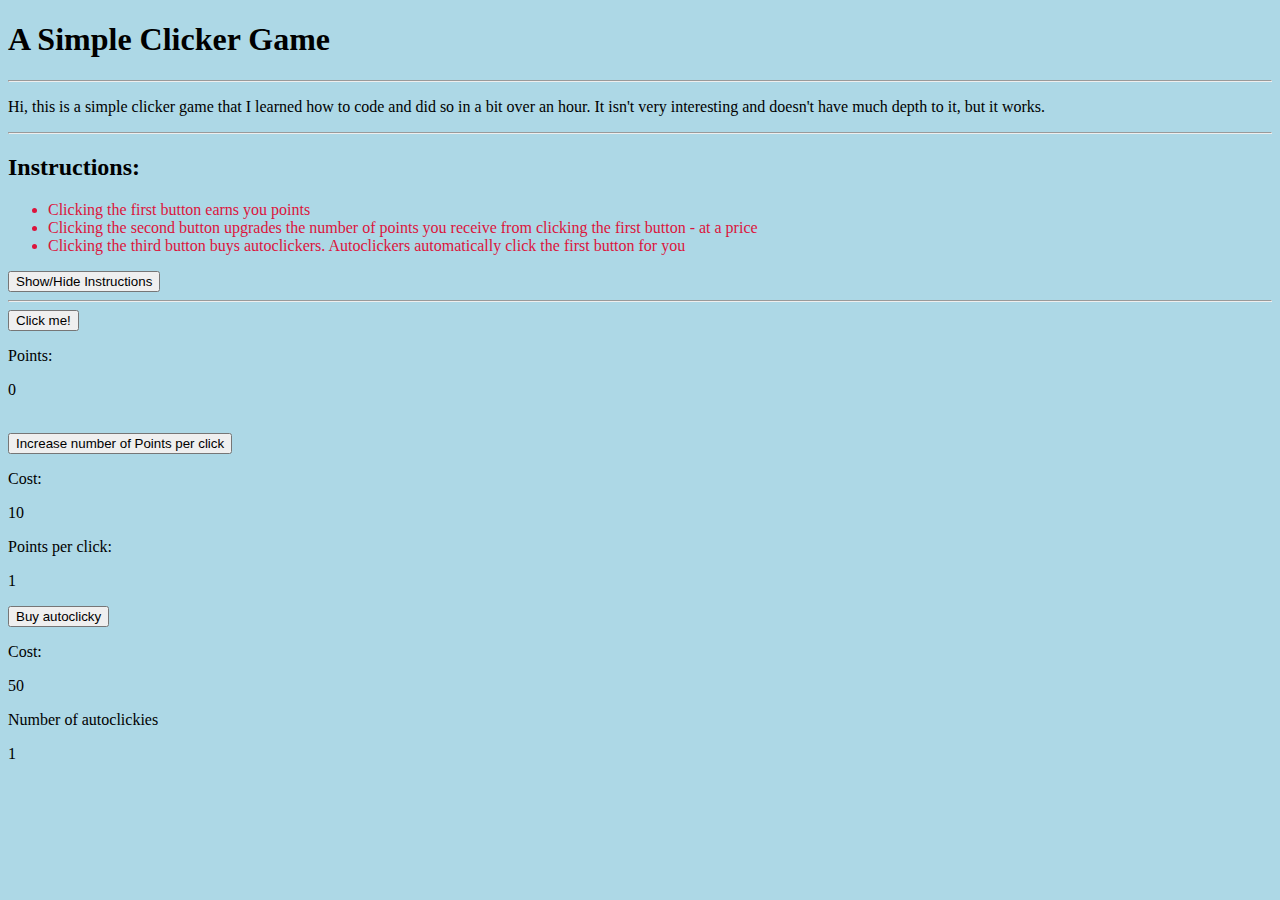
<file: Website/clickergame/clickergame.html>
<!DOCTYPE html>
<html>
    <head>
        <title>Clicker Game</title>
        <meta charset="UTF-8" />
        <meta name="Wesley Ho" content="Clicker Game" />
        <script type="text/javascript" src="clickergame.js">/**/</script>
        <link rel="stylesheet" type="text/css" href="clickergame.css"/>
        <!--#include virtual="../icon.html" -->
    </head>
    <body id="bod">
        <h1>A Simple Clicker Game</h1>
        <hr />
        <p>Hi, this is a simple clicker game that I learned how to code and did so in a bit over an
            hour. It isn't very interesting and doesn't have much depth to it, but it works.</p>
        <hr />
        <h2>Instructions:</h2>
        <ul id="instructions">
            <li>Clicking the first button earns you points</li>
            <li>Clicking the second button upgrades the number of points you receive from clicking the first button - at a price</li>
            <li>Clicking the third button buys autoclickers. Autoclickers automatically click the first button for you</li>
        </ul>
        <div>
            <button>Show/Hide Instructions</button>
        </div>
        <hr />
        <div>
            <button>Click me!</button>
        </div>
        <p>Points:</p>
        <p id="points">0</p>
        <br />
        <div>
            <button>Increase number of Points per click</button>
        </div>
        <p>Cost:</p><p id="costid">10</p>
        <p>Points per click:</p><p id="ppc">1</p>
        <div>
            <button>Buy autoclicky</button>
        </div>
        <p>Cost:</p><p id="costid2">50</p>
        <p>Number of autoclickies</p><p id="autoc">0</p>
    </body>
</html>
</file>
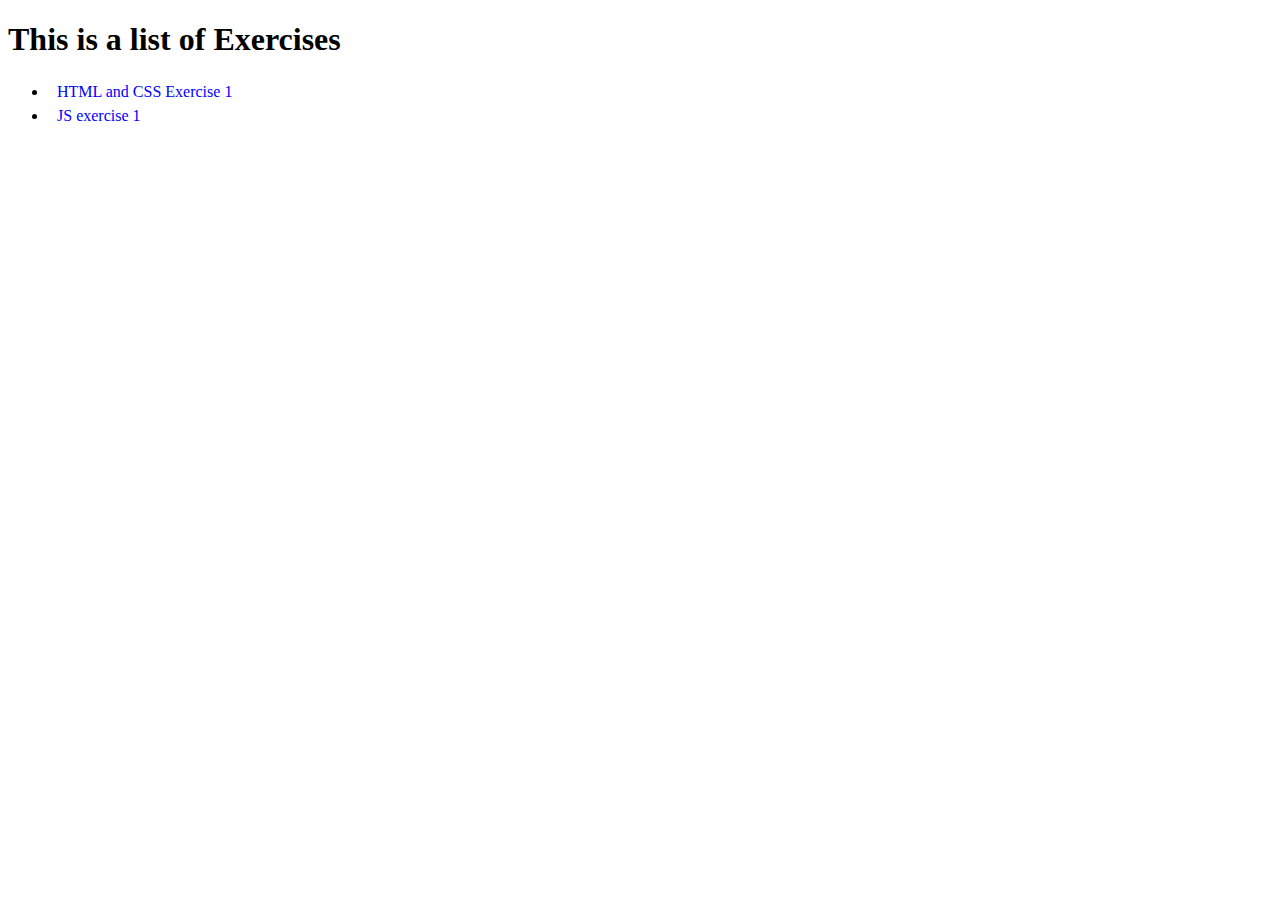
<file: Website/homework/homeworkList.html>
<!DOCTYPE html>
<html xmlns="http://www.w3.org/1999/xhtml">
    <head>
        <title>Homework List</title>
        <meta charset="UTF-8" />
        <meta name="Wesley Ho" content="homeworkList.html" />
        <link rel="stylesheet" type="text/css" href="homeworkList.css"/>
        <!--#include virtual="../icon.html" -->
    </head>
    <body>
        <h1>This is a list of Exercises</h1>
        <ul>
            <li><a href="HTML and CSS Exercise 1.html">HTML and CSS Exercise 1</a></li>
            <li><a href="../clickergame/clickergame.html">JS exercise 1</a></li>
        </ul>
        <!--#include virtual="../indexButton.html" -->
    </body>
</html>
</file>
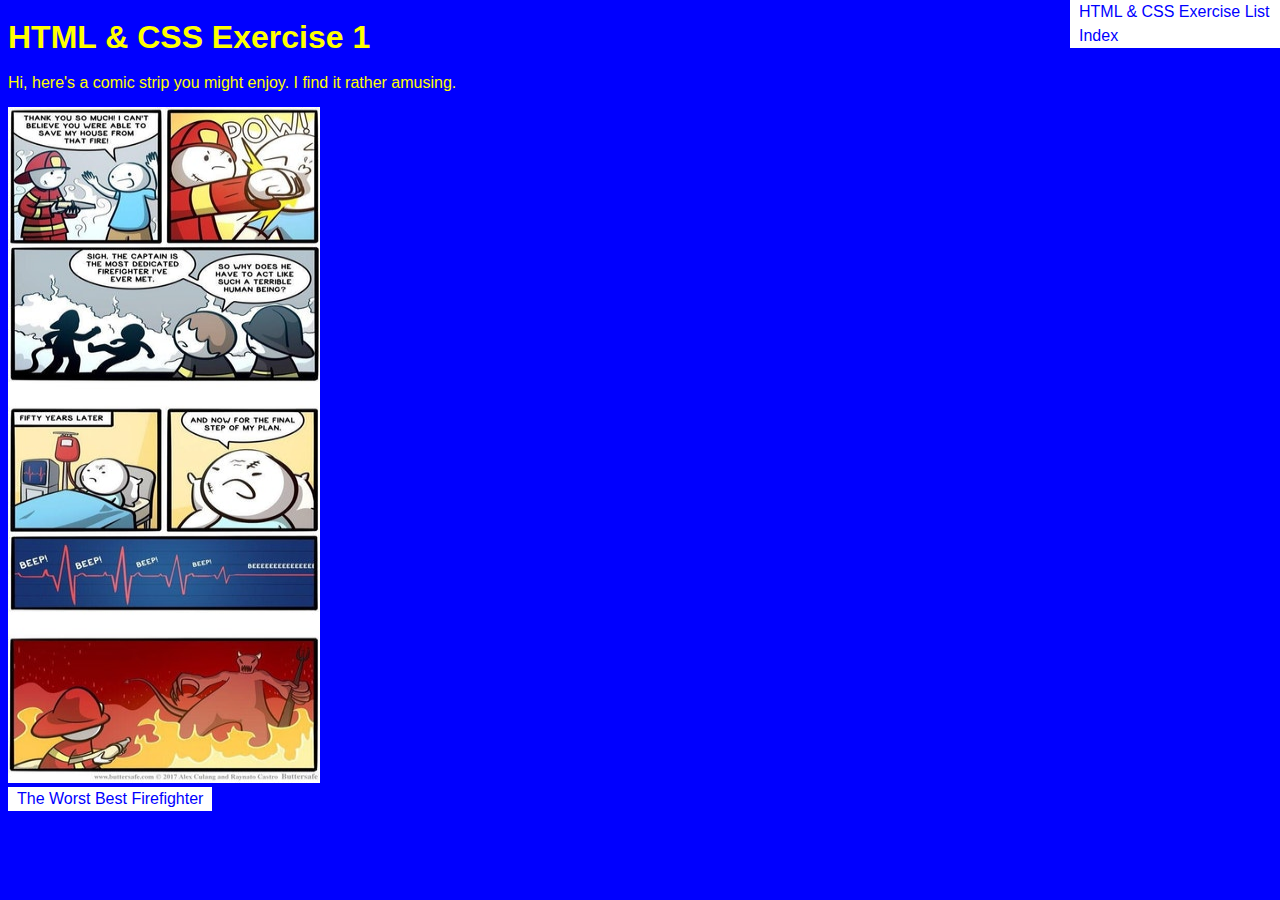
<file: Website/homework/HTML and CSS Exercise 1.html>
<!DOCTYPE html>
<html xmlns="http://www.w3.org/1999/xhtml">
    <head>
        <title>HTML and CSS Exercise 1</title>
        <meta charset="UTF-8" />
        <meta name="Wesley Ho" content="HTML and CSS Exercise 1.html" />
        <link rel="stylesheet" type="text/css" href="HTML and CSS Exercise 1.css" />
        <!--#include virtual="../icon.html" -->
    </head>
    <body>
        <h1>HTML &amp; CSS Exercise 1 </h1>
        <p>Hi, here's a comic strip you might enjoy. I find it rather amusing.</p>
        <img src="little firefighter goes to hell.jpg" alt="little firefighter goes to hell"
            style="width:312px;height:676px;" />
        <br />
        <a href="http://buttersafe.com/2017/08/31/the-worst-best-firefighter/\">The Worst Best
            Firefighter</a>
        <div>
            <footer class="Buttons">
                <a href="homeworkList.html">HTML &amp; CSS Exercise List</a>
                <br />
                <a href="../index.html">Index</a>
            </footer>
        </div>
    </body>
</html>
</file>
<file: svg exercise 4/TupacToSVGBarGraph.css>
html {
    background:#DC143C; /* crimson */
}
</file>
<file: Website/panda.css>
/* unvisited link */
a:link{
    background-color: #ffffff;
    color: #0000ff;
    padding: 3px 9px;
    text-align: center;
    text-decoration: none;
    display: inline-block;
    /* hell */
}

/* visited link */
a:visited {
    background-color: #ffffff;
    color: #1010ff;
    padding: 3px 9px;
    text-align: center;
    text-decoration: none;
    display: inline-block;
    /* hell visited */
}

/* mouse over link */
a:hover {
    background-color: #ff0000;
    color: #2020ff;
    padding: 3px 9px;
    text-align: center;
    text-decoration: none;
    display: inline-block;
}

/* selected link */
a:active {
    background-color: #00ff00;
    color: #5050ff;
    padding: 3px 9px;
    text-align: center;
    text-decoration: none;
    display: inline-block;
}
.Buttons {
  position: fixed;
  top: 0;
  right: 0;
  width: 50px;
  background-color: white;
}
</file>
<file: XSLT7/Ho_11-3_XSLT7.css>
html {
    background:#DC143C; /* crimson */
}

.profanity {
    color: blue;
}

.lifeEvent {
    color: green;
}

.dt {
    color: yellow;
}

.emotion {
    color: white;
}
</file>
<file: Website/clickergame/clickergame.css>
body {
    background-color: lightblue;
}

ul {
    color: crimson;
}
</file>
<file: Website/homework/homeworkList.css>
/* unvisited link */
a:link{
    background-color: #ffffff;
    color: #0000ff;
    padding: 3px 9px;
    text-align: center;
    text-decoration: none;
    display: inline-block;
    /* hell */
}

/* visited link */
a:visited {
    background-color: #ffffff;
    color: #1010ff;
    padding: 3px 9px;
    text-align: center;
    text-decoration: none;
    display: inline-block;
    /* hell visited */
}

/* mouse over link */
a:hover {
    background-color: #ff0000;
    color: #2020ff;
    padding: 3px 9px;
    text-align: center;
    text-decoration: none;
    display: inline-block;
}

/* selected link */
a:active {
    background-color: #00ff00;
    color: #5050ff;
    padding: 3px 9px;
    text-align: center;
    text-decoration: none;
    display: inline-block;
}
.Buttons {
  position: fixed;
  top: 0;
  right: 0;
  width: 50px;
  background-color: white;
}
</file>
<file: Website/homework/HTML and CSS Exercise 1.css>
body { 
background-color: #0000ff;
color: #ffff00;
font-family: arial, helvetica, serif, 'comic sans';
/* hell body */
}
* {
  -webkit-box-sizing: border-box;
     -moz-box-sizing: border-box;
          box-sizing: border-box;
}
h1 {display:block; padding:0em 0em 0em 0em; line-height:1em}

p {display:block; padding:0px 0px 0px 0px; line-height:1em;
    font-family: "Comic Sans MS", cursive, sans-serif}
br {display:block; padding:1px 0px 0px 0px; line-height:1px}


/* unvisited link */
a:link{
    background-color: #ffffff;
    color: #0000ff;
    padding: 3px 9px;
    text-align: center;
    text-decoration: none;
    display: inline-block;
    /* hell */
}

/* visited link */
a:visited {
    background-color: #ffffff;
    color: #1010ff;
    padding: 3px 9px;
    text-align: center;
    text-decoration: none;
    display: inline-block;
    /* hell visited */
}

/* mouse over link */
a:hover {
    background-color: #ff0000;
    color: #2020ff;
    padding: 3px 9px;
    text-align: center;
    text-decoration: none;
    display: inline-block;
}

/* selected link */
a:active {
    background-color: #00ff00;
    color: #5050ff;
    padding: 3px 9px;
    text-align: center;
    text-decoration: none;
    display: inline-block;
}
.Buttons {
  position: fixed;
  top: 0;
  right: 0;
  width: 210px;
  background-color: white;
}
</file>
